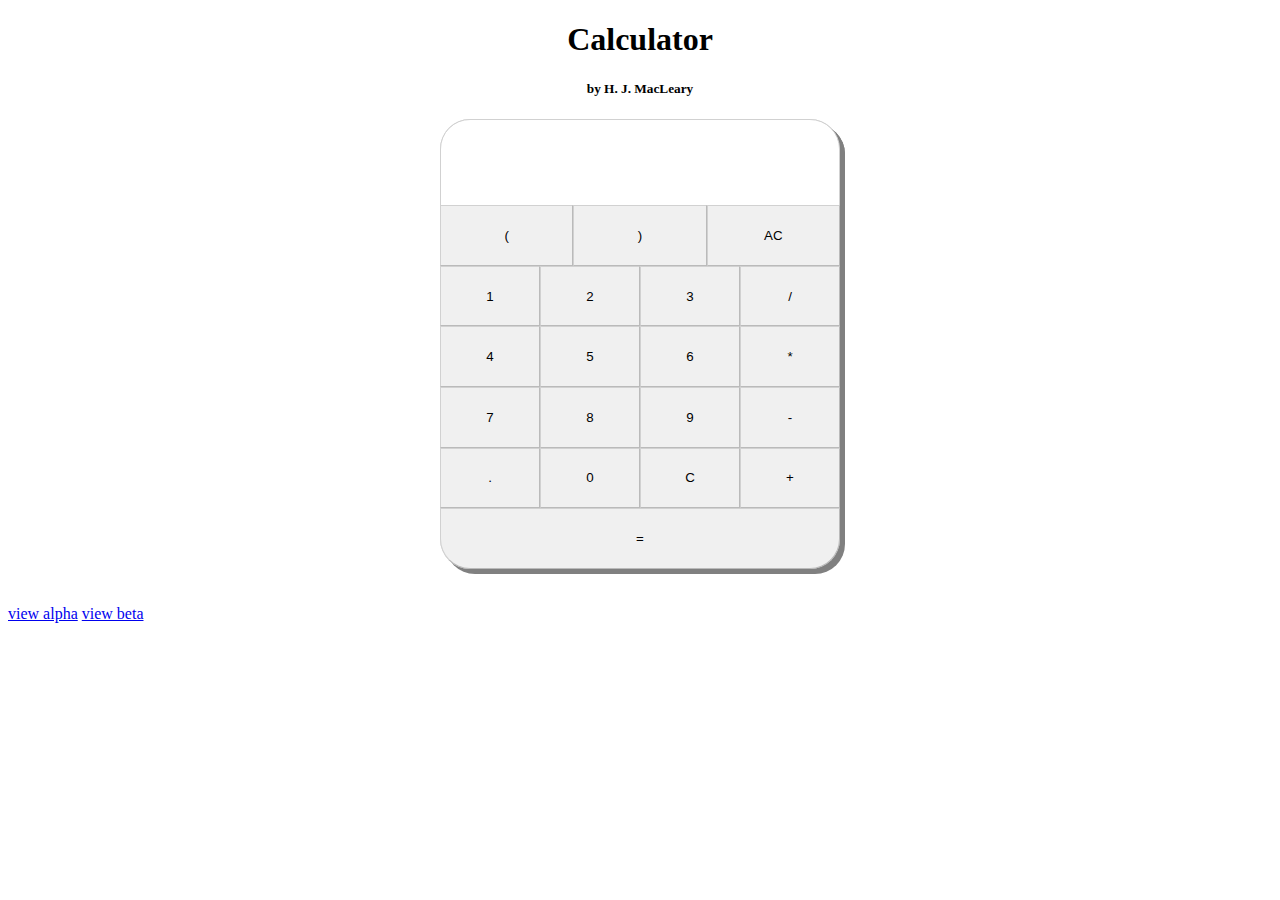
<file: index.html>
<!DOCTYPE html>
<html>
    <head>
        <meta charset="utf-8">
        <meta http-equiv="X-UA-Compatible" content="IE=edge">
        <title>Calculator</title>
        <meta name="description" content="">
        <meta name="viewport" content="width=device-width, initial-scale=1">
        <link rel="stylesheet" href="style.css">
    </head>
    <body>
        <script src="script.js" async defer></script>
        <h1 class="header">Calculator</h1>
        <h5 class="header">by H. J. MacLeary</h5>
        <div id="calculator">
            <!-- Row One -->
            <div> <!-- Input Field -->
                <input readonly id="sum" type="text">
            </div>
            <!-- Row Two -->
            <div class="row">
                <div> <!-- Open Parentheses -->
                    <input type="button"  value="(" onclick="getSum(this.value)"></input>
                </div>
                <div> <!-- Closed Parentheses -->
                    <input type="button"  value=")" onclick="getSum(this.value)"></input>
                </div>
                <div> <!-- All Clear -->
                    <button onclick="location.reload()">AC</button>
                </div>
            </div>
            <!-- Row Three -->
            <div class="row">
                <div> <!-- One -->
                    <input type="button"  value="1" onclick="getSum(this.value)"></input>
                </div>
                <div> <!-- Two -->
                    <input type="button"  value="2" onclick="getSum(this.value)"></input>
                </div>
                <div> <!-- Three -->
                    <input type="button"  value="3" onclick="getSum(this.value)"></input>
                </div>
                <div> <!-- Divide -->
                    <input type="button"  value="/" onclick="getSum(this.value)"></input>
                </div>
            </div>
            <!-- Row Four -->
            <div class="row">
                <div> <!-- Four -->
                    <input type="button"  value="4" onclick="getSum(this.value)"></input>
                </div>
                <div> <!-- Five -->
                    <input type="button"  value="5" onclick="getSum(this.value)"></input>
                </div>
                <div> <!-- Six -->
                    <input type="button"  value="6" onclick="getSum(this.value)"></input>
                </div>
                <div> <!-- Multiply -->
                    <input type="button"  value="*" onclick="getSum(this.value)"></input>
                </div>
            </div>
            <!-- Row Five -->
            <div class="row">
                <div> <!-- Seven -->
                    <input type="button"  value="7" onclick="getSum(this.value)"></input>
                </div>
                <div> <!-- Eight -->
                    <input type="button"  value="8" onclick="getSum(this.value)"></input>
                </div>
                <div> <!-- Nine -->
                    <input type="button"  value="9" onclick="getSum(this.value)"></input>
                </div>
                <div> <!-- Subtract -->
                    <input type="button"  value="-" onclick="getSum(this.value)"></input>
                </div>
            </div>
            <!-- Row Six -->
            <div class="row">
                <div> <!-- Decimal -->
                    <input type="button"  value="." onclick="getSum(this.value)"></input>
                </div>
                <div> <!-- Zero -->
                    <input type="button"  value="0" onclick="getSum(this.value)"></input>
                </div>
                <div> <!-- Clear -->
                    <input type="button"  value="C" onclick="backspace()"></input>
                </div>
                <div> <!-- Add -->
                    <input type="button"  value="+" onclick="getSum(this.value)"></input>
                </div>
            </div>
            <!-- Row Seven -->
            <div class="row">
                <div> <!-- Equals -->
                    <button id="equals"  onclick="calculate()">=</button>
                </div>
            </div>
        </div>
        <br><br>
        <a href="alpha/alpha.html">view alpha</a>
        <a href="beta/beta.html">view beta</a>
    </body>
</html>
</file>
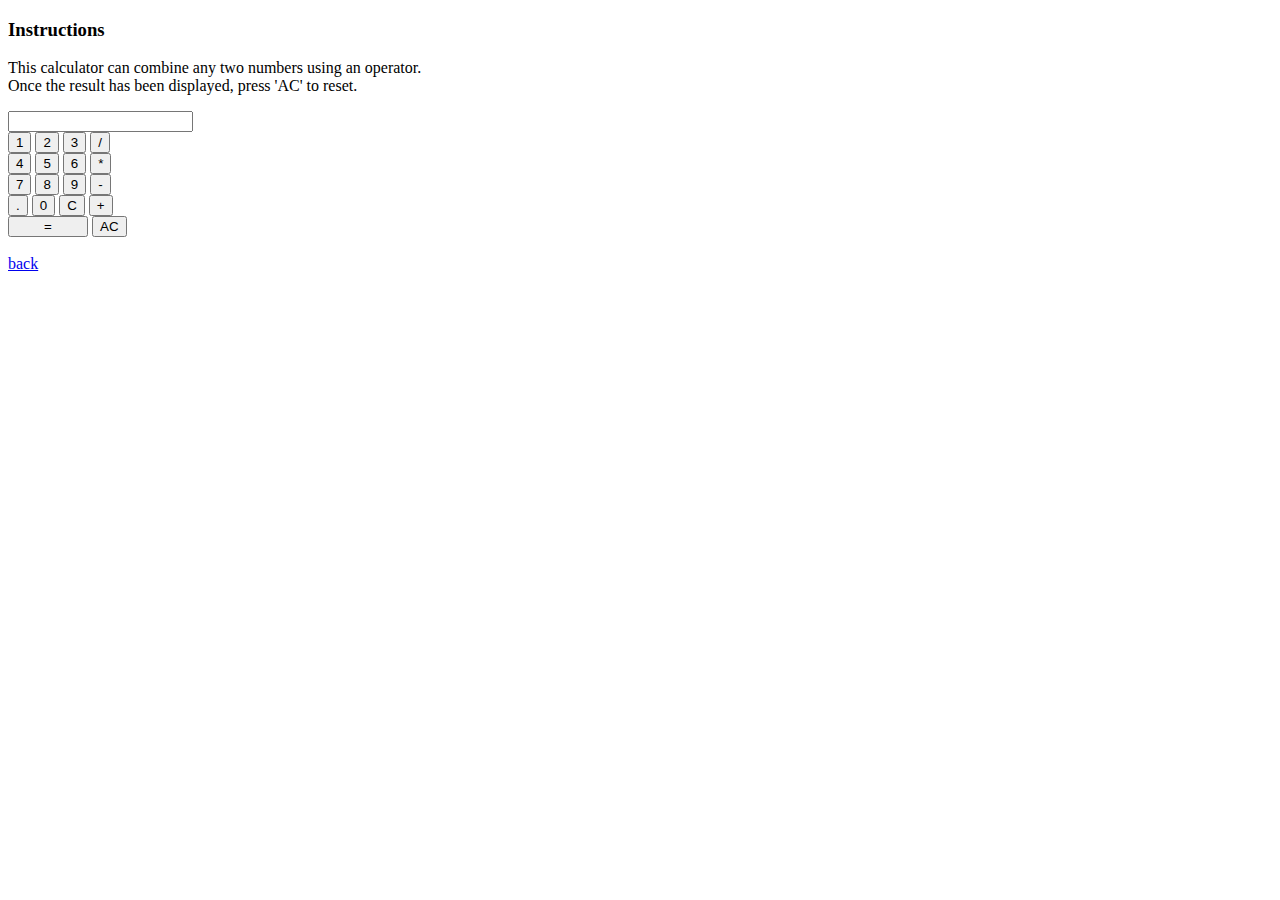
<file: alpha/alpha.html>
<!DOCTYPE html>
<html>
    <head>
        <meta charset="utf-8">
        <meta http-equiv="X-UA-Compatible" content="IE=edge">
        <title>Calculator</title>
        <meta name="description" content="">
        <meta name="viewport" content="width=device-width, initial-scale=1">
        <link rel="stylesheet" href="">
    </head>
    <body>
        <script src="alpha.js" async defer></script>
        <h3>Instructions</h3>
        <p>
            This calculator can combine any two numbers using
            an operator. <br> Once the result has been displayed,
            press 'AC' to reset.
        </p>
        <!-- Results Field -->
        <input id="sum" type="text">
        <br>
        <!-- Row One -->
        <input type="button" value="1" id="one" onclick="getNum(this.value)"></input>
        <input type="button" value="2" id="two" onclick="getNum(this.value)"></input>
        <input type="button" value="3" id="three" onclick="getNum(this.value)"></input>
        <input type="button" value="/" id="divide" onclick="getOperator(this.value)"></input>
        <br>
        <!-- Row Two -->
        <input type="button" value="4" id="four" onclick="getNum(this.value)"></input>
        <input type="button" value="5" id="five" onclick="getNum(this.value)"></input>
        <input type="button" value="6" id="six" onclick="getNum(this.value)"></input>
        <input type="button" value="*" id="multiply" onclick="getOperator(this.value)"></input>
        <br>
        <!-- Row Three -->
        <input type="button" value="7" id="seven" onclick="getNum(this.value)"></input>
        <input type="button" value="8" id="eight" onclick="getNum(this.value)"></input>
        <input type="button" value="9" id="nine" onclick="getNum(this.value)"></input>
        <input type="button" value="-" id="subtract" onclick="getOperator(this.value)"></input>
        <br>
        <!-- Row Four -->
        <input type="button" value="." id="decimal" onclick="getNum(this.value)"></input>
        <input type="button" value="0" id="zero" onclick="getNum(this.value)"></input>
        <input type="button" value="C" id="clear" onclick="clear()"></input>
        <input type="button" value="+" id="add" onclick="getOperator(this.value)"></input>
        <br>
        <!-- Row Five -->
        <button id="equals" style="width: 80px" onclick="calculate()">=</button>
        <button id="clear-all" onclick="location.reload()">AC</button>
        <br><br>
        <a href="../index.html">back</a>
    </body>
</html>
</file>
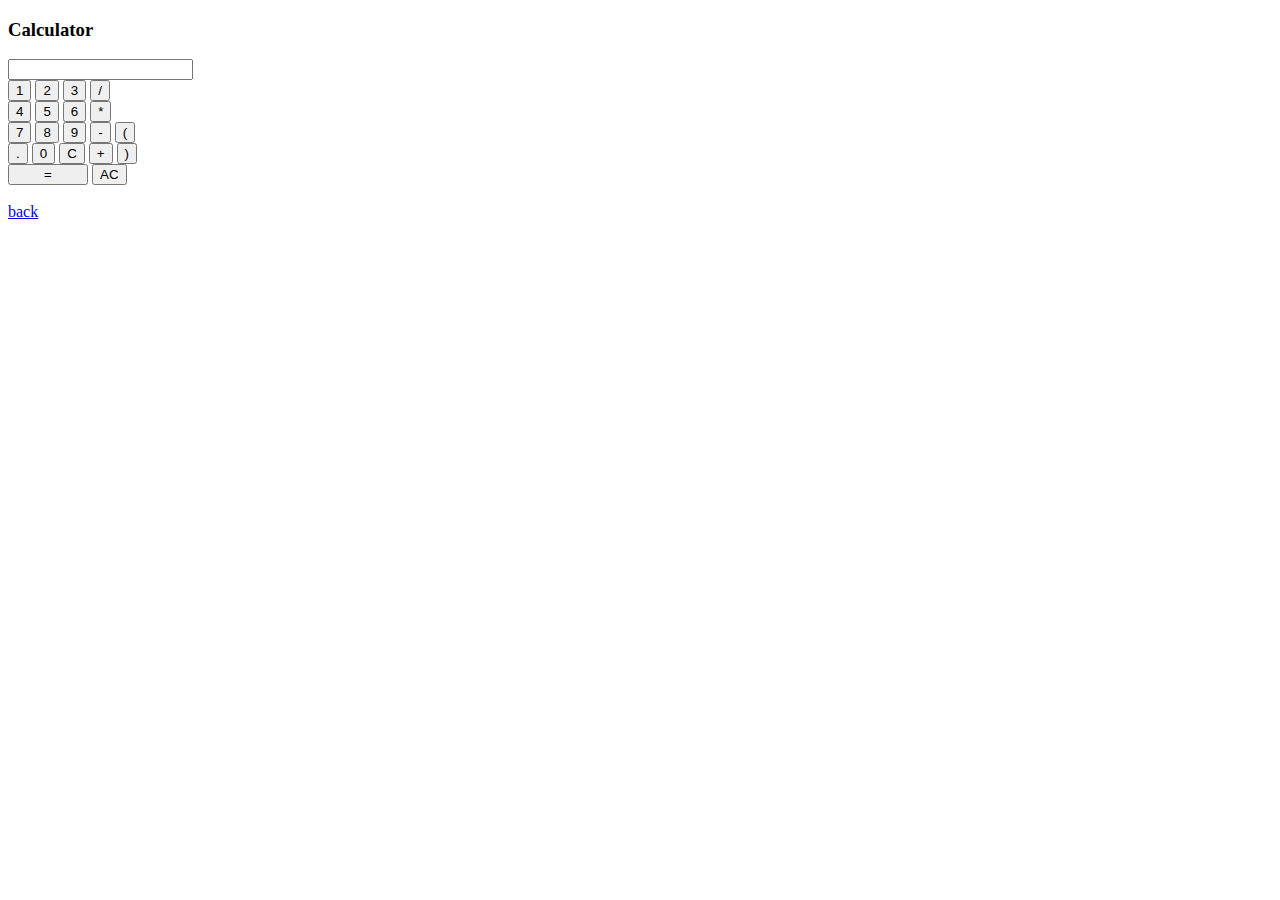
<file: backup/backup.html>
<!DOCTYPE html>
<html>
    <head>
        <meta charset="utf-8">
        <meta http-equiv="X-UA-Compatible" content="IE=edge">
        <title>Calculator</title>
        <meta name="description" content="">
        <meta name="viewport" content="width=device-width, initial-scale=1">
        <link rel="stylesheet" href="">
    </head>
    <body>
        <script src="backup.js" async defer></script>
        <h3>Calculator</h3>
        <!-- Results Field -->
        <input id="sum" type="text">
        <br>
        <!-- Row One -->
        <input type="button" value="1" onclick="getSum(this.value)"></input>
        <input type="button" value="2" onclick="getSum(this.value)"></input>
        <input type="button" value="3" onclick="getSum(this.value)"></input>
        <input type="button" value="/" onclick="getSum(this.value)"></input>
        <br>
        <!-- Row Two -->
        <input type="button" value="4" onclick="getSum(this.value)"></input>
        <input type="button" value="5" onclick="getSum(this.value)"></input>
        <input type="button" value="6" onclick="getSum(this.value)"></input>
        <input type="button" value="*" onclick="getSum(this.value)"></input>
        <br>
        <!-- Row Three -->
        <input type="button" value="7" onclick="getSum(this.value)"></input>
        <input type="button" value="8" onclick="getSum(this.value)"></input>
        <input type="button" value="9" onclick="getSum(this.value)"></input>
        <input type="button" value="-" onclick="getSum(this.value)"></input>
        <input type="button" value="(" onclick="getSum(this.value)"></input>
        <br>
        <!-- Row Four -->
        <input type="button" value="." onclick="getSum(this.value)"></input>
        <input type="button" value="0" onclick="getSum(this.value)"></input>
        <input type="button" value="C" onclick="backspace()"></input>
        <input type="button" value="+" onclick="getSum(this.value)"></input>
        <input type="button" value=")" onclick="getSum(this.value)"></input>
        <br>
        <!-- Row Five -->
        <button id="equals" style="width: 80px" onclick="calculate()">=</button>
        <button id="clear-all" onclick="location.reload()">AC</button>
        <br><br>
        <a href="../index.html">back</a>
    </body>
</html>
</file>
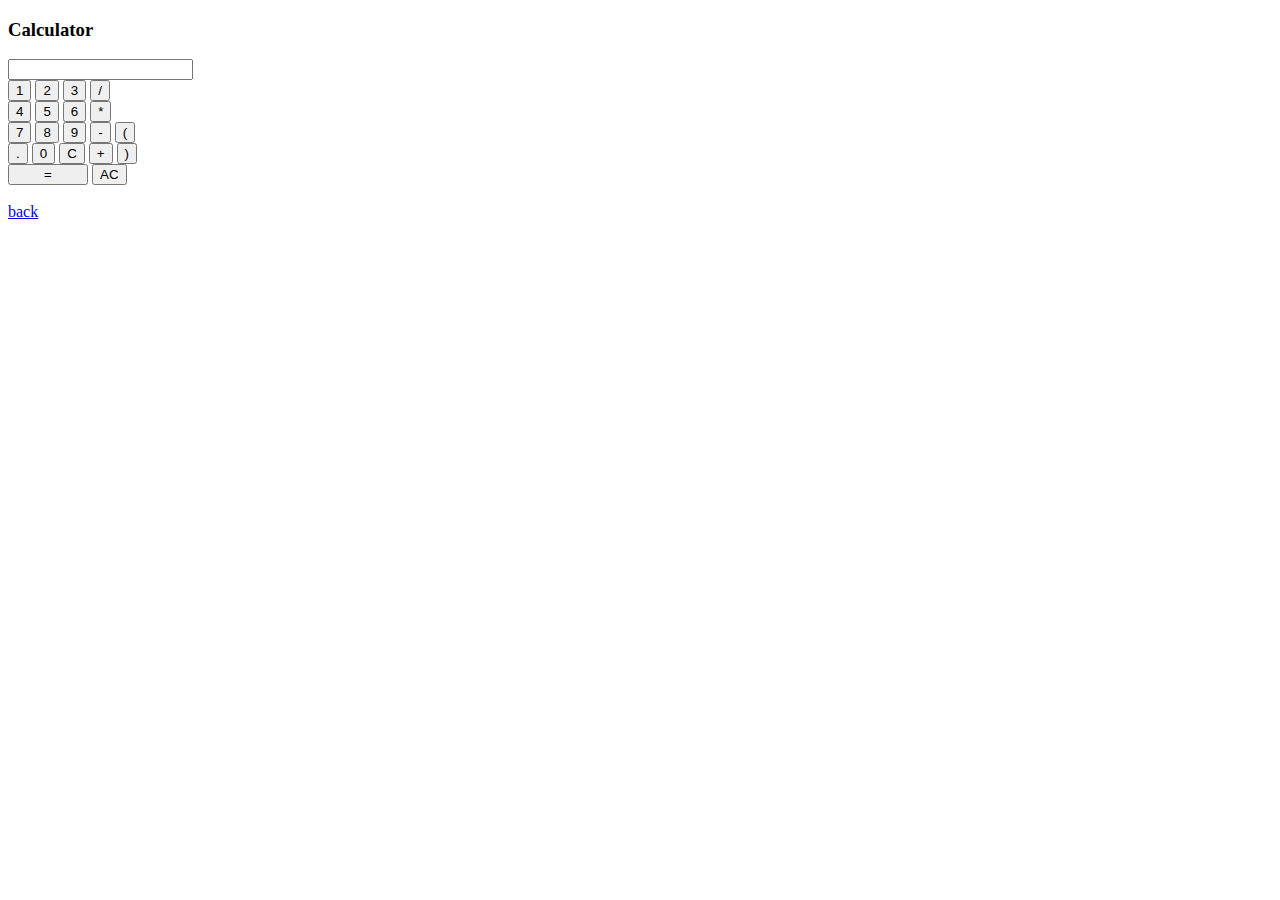
<file: beta/beta.html>
<!DOCTYPE html>
<html>
    <head>
        <meta charset="utf-8">
        <meta http-equiv="X-UA-Compatible" content="IE=edge">
        <title>Calculator</title>
        <meta name="description" content="">
        <meta name="viewport" content="width=device-width, initial-scale=1">
        <link rel="stylesheet" href="">
    </head>
    <body>
        <script src="beta.js" async defer></script>
        <h3>Calculator</h3>
        <!-- Results Field -->
        <input id="sum" type="text">
        <br>
        <!-- Row One -->
        <input type="button" value="1" onclick="getSum(this.value)"></input>
        <input type="button" value="2" onclick="getSum(this.value)"></input>
        <input type="button" value="3" onclick="getSum(this.value)"></input>
        <input type="button" value="/" onclick="getSum(this.value)"></input>
        <br>
        <!-- Row Two -->
        <input type="button" value="4" onclick="getSum(this.value)"></input>
        <input type="button" value="5" onclick="getSum(this.value)"></input>
        <input type="button" value="6" onclick="getSum(this.value)"></input>
        <input type="button" value="*" onclick="getSum(this.value)"></input>
        <br>
        <!-- Row Three -->
        <input type="button" value="7" onclick="getSum(this.value)"></input>
        <input type="button" value="8" onclick="getSum(this.value)"></input>
        <input type="button" value="9" onclick="getSum(this.value)"></input>
        <input type="button" value="-" onclick="getSum(this.value)"></input>
        <input type="button" value="(" onclick="getSum(this.value)"></input>
        <br>
        <!-- Row Four -->
        <input type="button" value="." onclick="getSum(this.value)"></input>
        <input type="button" value="0" onclick="getSum(this.value)"></input>
        <input type="button" value="C" onclick="backspace()"></input>
        <input type="button" value="+" onclick="getSum(this.value)"></input>
        <input type="button" value=")" onclick="getSum(this.value)"></input>
        <br>
        <!-- Row Five -->
        <button id="equals" style="width: 80px" onclick="calculate()">=</button>
        <button id="clear-all" onclick="location.reload()">AC</button>
        <br><br>
        <a href="../index.html">back</a>
    </body>
</html>
</file>
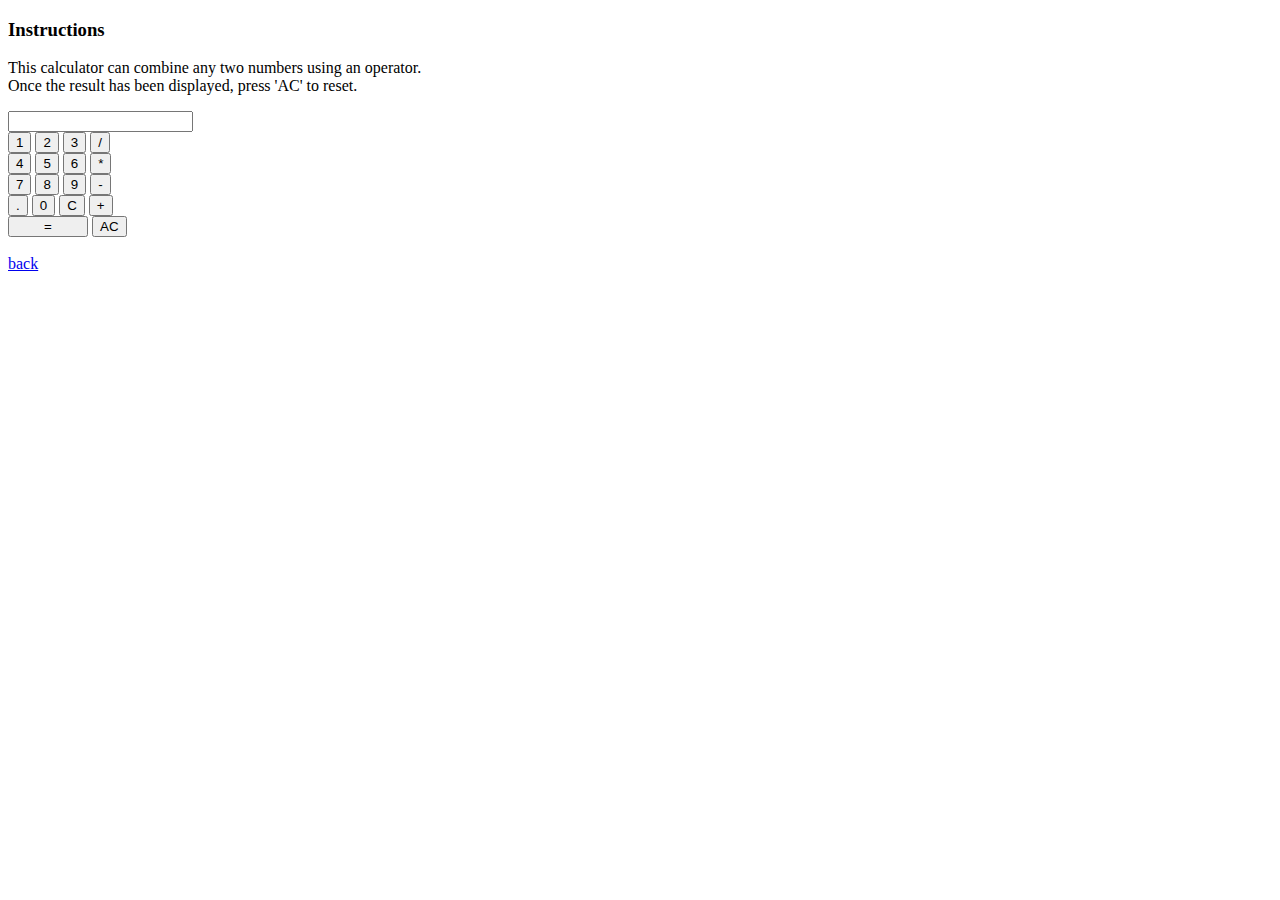
<file: original/original.html>
<!DOCTYPE html>
<html>
    <head>
        <meta charset="utf-8">
        <meta http-equiv="X-UA-Compatible" content="IE=edge">
        <title>Calculator</title>
        <meta name="description" content="">
        <meta name="viewport" content="width=device-width, initial-scale=1">
        <link rel="stylesheet" href="">
    </head>
    <body>
        <script src="original.js" async defer></script>
        <h3>Instructions</h3>
        <p>
            This calculator can combine any two numbers using
            an operator. <br> Once the result has been displayed,
            press 'AC' to reset.
        </p>
        <!-- Results Field -->
        <input id="sum" type="text">
        <br>
        <!-- Row One -->
        <input type="button" value="1" id="one" onclick="getNum(this.value)"></input>
        <input type="button" value="2" id="two" onclick="getNum(this.value)"></input>
        <input type="button" value="3" id="three" onclick="getNum(this.value)"></input>
        <input type="button" value="/" id="divide" onclick="getOperator(this.value)"></input>
        <br>
        <!-- Row Two -->
        <input type="button" value="4" id="four" onclick="getNum(this.value)"></input>
        <input type="button" value="5" id="five" onclick="getNum(this.value)"></input>
        <input type="button" value="6" id="six" onclick="getNum(this.value)"></input>
        <input type="button" value="*" id="multiply" onclick="getOperator(this.value)"></input>
        <br>
        <!-- Row Three -->
        <input type="button" value="7" id="seven" onclick="getNum(this.value)"></input>
        <input type="button" value="8" id="eight" onclick="getNum(this.value)"></input>
        <input type="button" value="9" id="nine" onclick="getNum(this.value)"></input>
        <input type="button" value="-" id="subtract" onclick="getOperator(this.value)"></input>
        <br>
        <!-- Row Four -->
        <input type="button" value="." id="decimal" onclick="getNum(this.value)"></input>
        <input type="button" value="0" id="zero" onclick="getNum(this.value)"></input>
        <input type="button" value="C" id="clear" onclick="clear()"></input>
        <input type="button" value="+" id="add" onclick="getOperator(this.value)"></input>
        <br>
        <!-- Row Five -->
        <button id="equals" style="width: 80px" onclick="calculate()">=</button>
        <button id="clear-all" onclick="location.reload()">AC</button>
        <br><br>
        <a href="../index.html">back</a>
    </body>
</html>
</file>
<file: style.css>
#calculator {
    display: flex;
    flex-direction: column;
    justify-content: space-between;
    align-items: center;
    width: 400px;
    height: 450px;
    box-shadow: 5px 5px grey;
    margin: auto;
    border-radius: 30px;
    background-color: lightgrey;
}

#sum {
    -webkit-appearance: textfield;
    -moz-appearance: textfield;
    appearance: textfield;
    width: 98.5%;
    border: 1px solid #d1d1d1;
    border-top-left-radius: 30px;;
    border-top-right-radius: 30px;
    box-shadow: 5px 5px grey;
    text-align: right;
    font-size: 40px;
    font-family: sans-serif;
}

#equals {
    border-bottom-left-radius: 30px;
    border-bottom-right-radius: 30px;
}

input, div, button {
    display: block;
    width: 100%;
    height: 100%;
    border-radius: 0px;
}

.row {
    display: flex;
    width: 100%;
    height: 70%;
}

.header {
    text-align: center;
}

input:not(#sum), button {
    -webkit-appearance: none;
    -moz-appearance: none;
    appearance: none;
    border-top: 0.5px solid #d1d1d1;
    border-left: 0.5px solid #d1d1d1;
    border-bottom: 0.5px solid #bababa;
    border-right: 0.5px solid #bababa;
    background-color: #f0f0f0;
    cursor: pointer;
}

input:not(#sum):hover, button:hover {
    background-color: #bababa;
}
input:not(#sum):active, button:active {
    outline: none;
    background-color: #d1d1d1;
}
</file>
